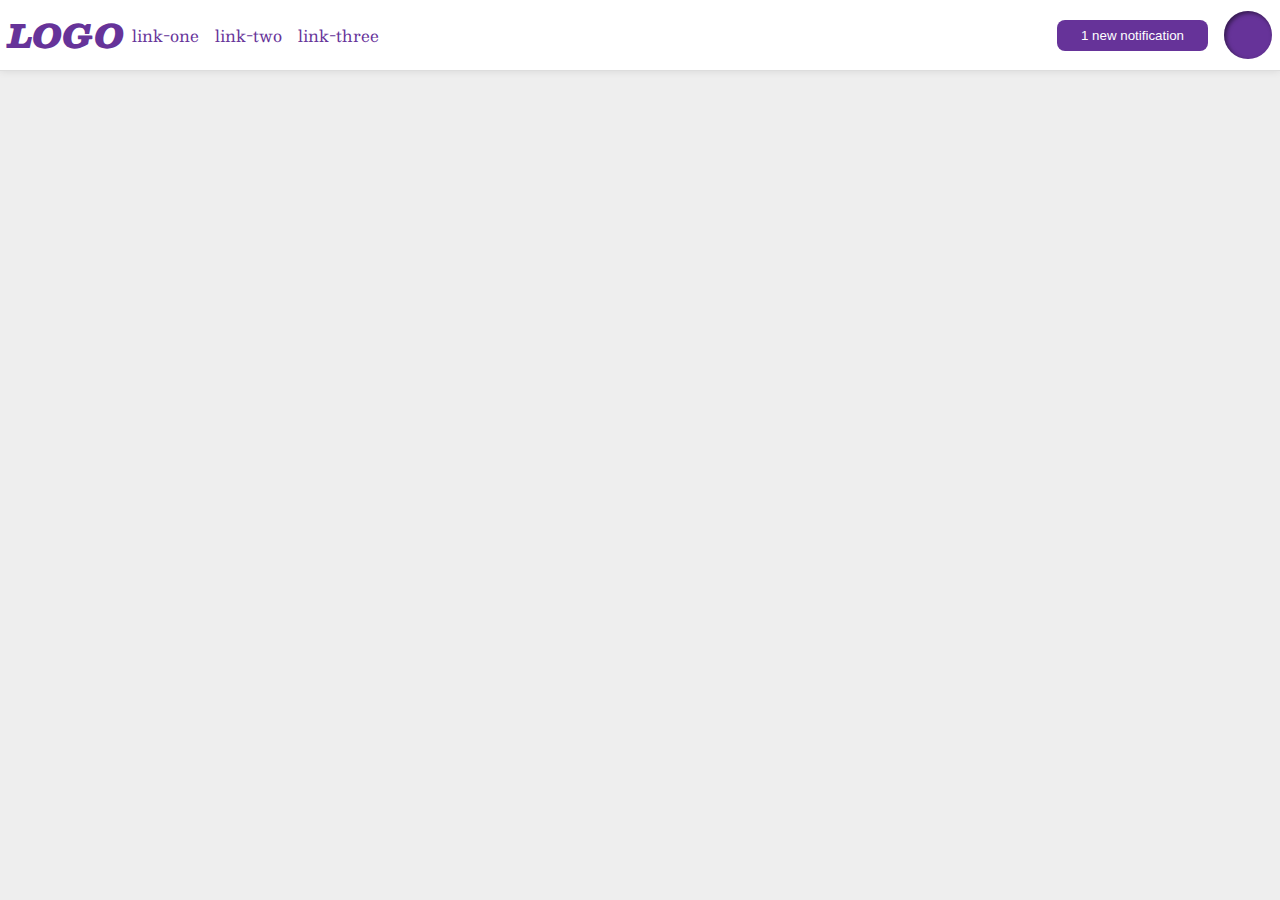
<file: flex/03-flex-header-2/index.html>
<!DOCTYPE html>
<html lang="en">
<head>
  <meta charset="UTF-8">
  <meta http-equiv="X-UA-Compatible" content="IE=edge">
  <meta name="viewport" content="width=device-width, initial-scale=1.0">
  <title>Flex Header 2</title>
  <link rel="stylesheet" href="style.css">
</head>
<body>
  <div class="header">
    <div class="left-side">
      <div class="logo">
        LOGO
      </div>
      <ul class="links">
        <li><a href="#">link-one</a></li>
        <li><a href="#">link-two</a></li>
        <li><a href="#">link-three</a></li>
      </ul>

    </div>
    
    <div class="right-side">
      <button class="notifications">
        1 new notification
      </button>
      <div class="profile-image"></div>
    </div>
    
  </div>
</body>
</html>
</file>
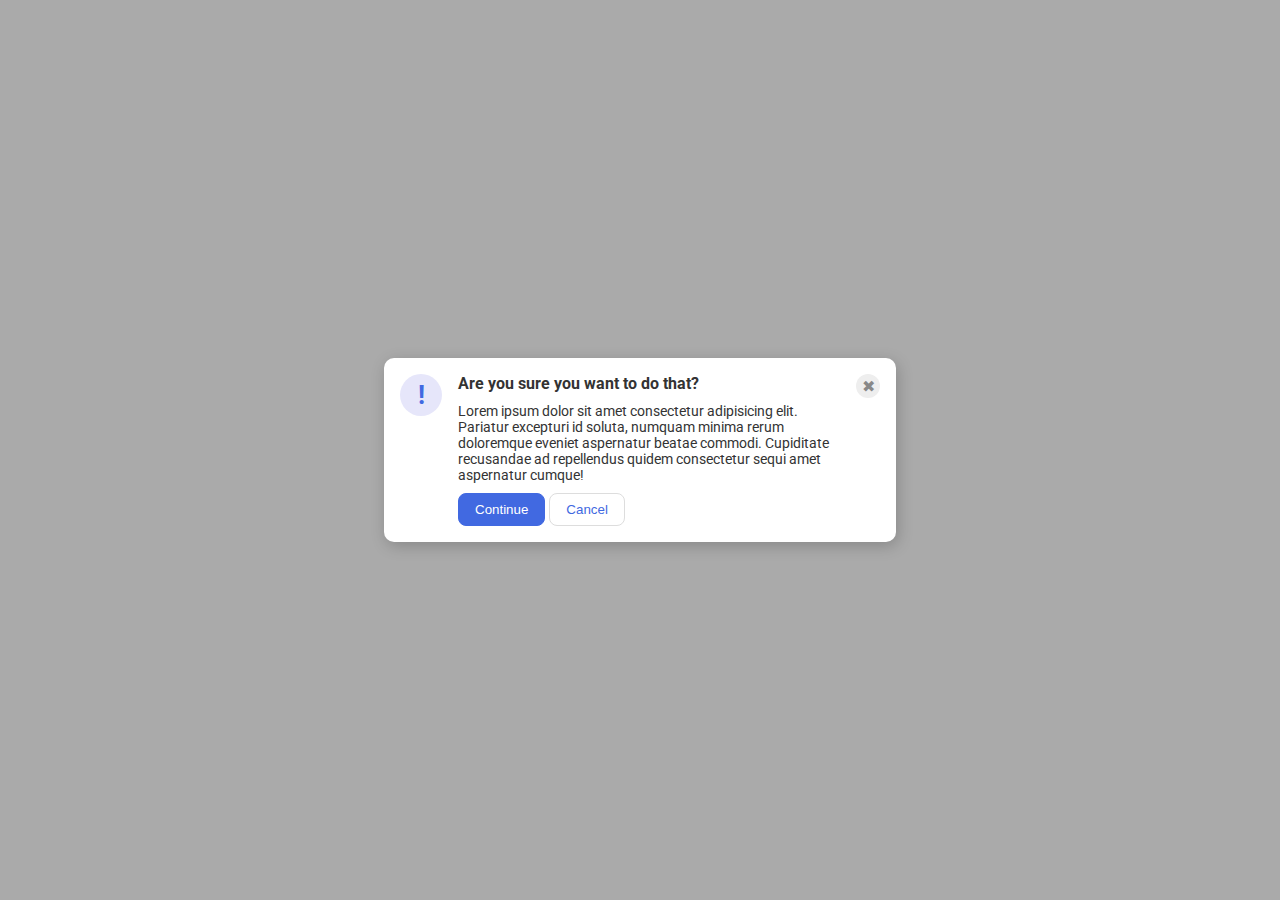
<file: flex/05-flex-modal/index.html>
<!DOCTYPE html>
<html lang="en">
<head>
  <meta charset="UTF-8">
  <meta http-equiv="X-UA-Compatible" content="IE=edge">
  <meta name="viewport" content="width=device-width, initial-scale=1.0">
  <link rel="stylesheet" href="style.css">
  <title>Modal</title>
</head>
<body>
  <div class="modal">
    <div class="titlenav">
      <span class="icon">!</span>
      <span class="header"><strong>Are you sure you want to do that?</strong>
        <div class="text">Lorem ipsum dolor sit amet consectetur adipisicing elit. 
          Pariatur excepturi id soluta, numquam minima rerum doloremque eveniet 
          aspernatur beatae commodi. Cupiditate recusandae ad repellendus quidem 
          consectetur sequi amet aspernatur cumque!</div>

          <div class="buttons">
            <button class="continue">Continue</button>
            <button class="cancel">Cancel</button>
          </div>

      </span>
      <span class="close-button">✖</span>
    </div>


  </div>
</body>
</html>
</file>
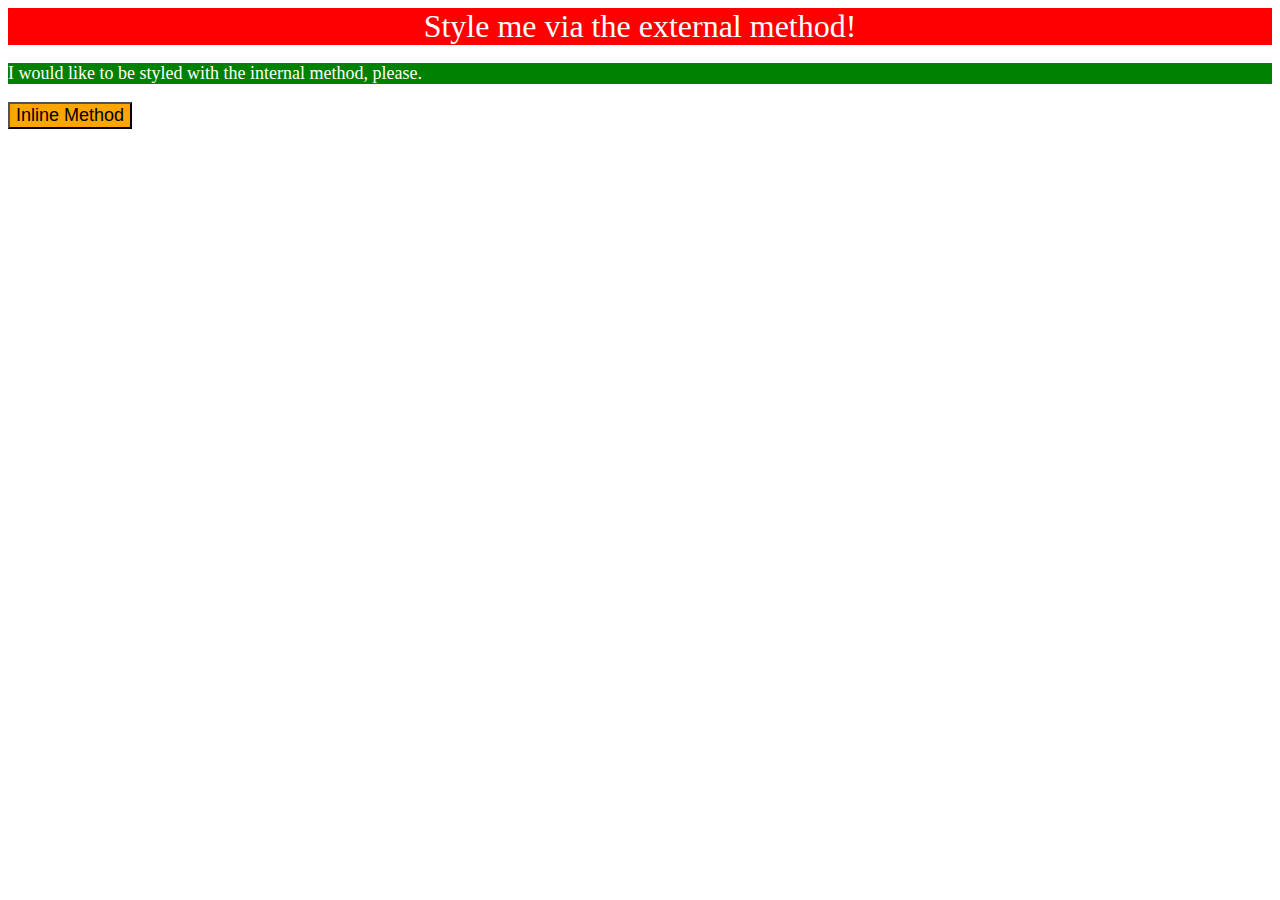
<file: foundations/01-css-methods/index.html>
<!DOCTYPE html>
<html lang="en">
<head>
  <meta charset="UTF-8">
  <meta http-equiv="X-UA-Compatible" content="IE=edge">
  <meta name="viewport" content="width=device-width, initial-scale=1.0">
  <title>Methods for Adding CSS</title>
</head>
<body>
  <link rel="stylesheet" href="style.css">
  <div id="first-line">Style me via the external method!</div>

  <style>
    p {
      background-color: green;
      color: white;
      font-size: 18px;
    }
  </style>
  <p id="second-line">I would like to be styled with the internal method, please.</p>
  <button style="font-size: 18px; background-color: orange;">Inline Method</button>
</body>
</html>
</file>
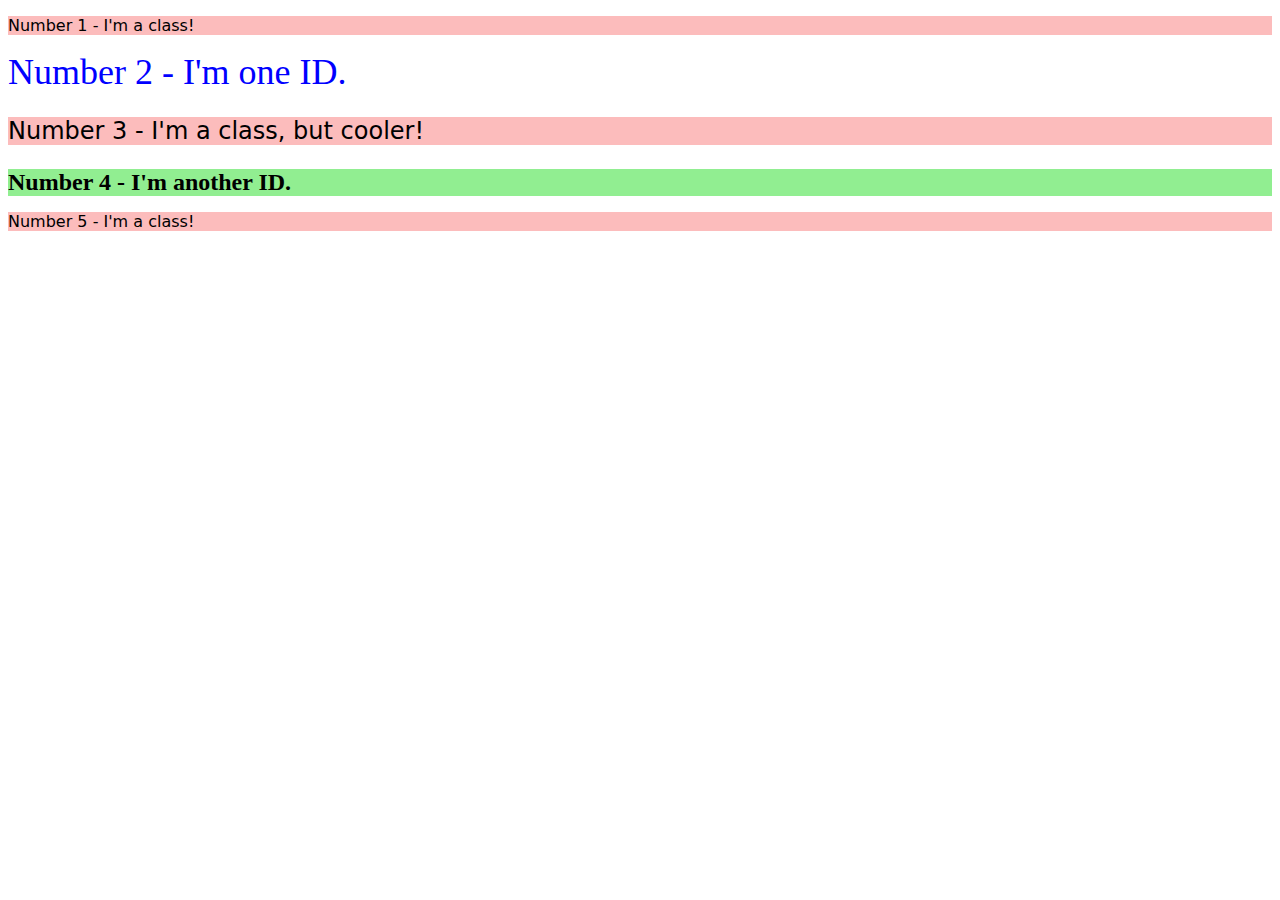
<file: foundations/02-class-id-selectors/index.html>
<!DOCTYPE html>
<html lang="en">
<head>
  <meta charset="UTF-8">
  <meta http-equiv="X-UA-Compatible" content="IE=edge">
  <meta name="viewport" content="width=device-width, initial-scale=1.0">
  <title>Class and ID Selectors</title>
  <link rel="stylesheet" href="style.css">
</head>
<body>
  <p class="first">Number 1 - I'm a class!</p>
  <div id="second">Number 2 - I'm one ID.</div>
  <p class="third">Number 3 - I'm a class, but cooler!</p>
  <div id="fourth">Number 4 - I'm another ID.</div>
  <p class="fifth">Number 5 - I'm a class!</p>
</body>
</html>
</file>
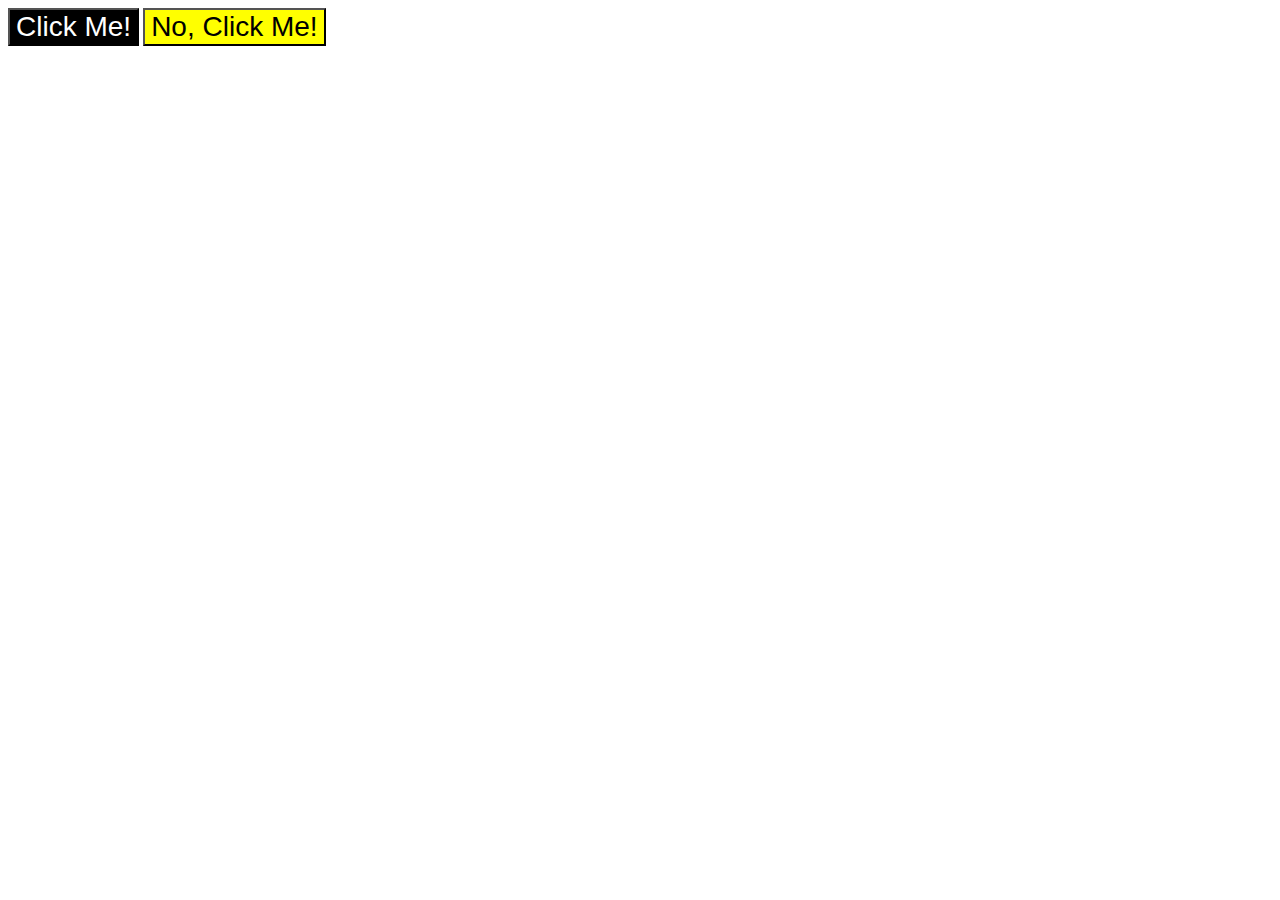
<file: foundations/03-grouping-selectors/index.html>
<!DOCTYPE html>
<html lang="en">
<head>
  <meta charset="UTF-8">
  <meta http-equiv="X-UA-Compatible" content="IE=edge">
  <meta name="viewport" content="width=device-width, initial-scale=1.0">
  <title>Grouping Selectors</title>
  <link rel="stylesheet" href="style.css">
</head>
<body>
  
  <button class="btn1">Click Me!</button>
  <button class="btn2">No, Click Me!</button>
</body>
</html>
</file>
<file: flex/03-flex-header-2/style.css>
/* this is some magical font-importing.  
you'll learn about it later. */
@import url('https://fonts.googleapis.com/css2?family=Besley:ital,wght@0,400;1,900&display=swap');

body {
  margin: 0;
  background: #eee;
  font-family: Besley, serif;
}

.header {
  background: white;
  border-bottom: 1px solid #ddd;
  box-shadow: 0 0 8px rgba(0,0,0,.1);
  display:flex;

  flex-wrap: nowrap;
  align-items: center;
  padding:8px;
  justify-content: space-between;
}

.profile-image {
  background: rebeccapurple;
  box-shadow: inset 2px 2px 4px rgba(0,0,0,.5);
  border-radius: 50%;
  width: 48px;
  height:  48px;
}

.logo {
  color: rebeccapurple;
  font-size: 32px;
  font-weight: 900;
  font-style: italic;
}

button {
  border: none;
  border-radius: 8px;
  background: rebeccapurple;
  color: white;
  padding: 8px 24px;
}

a {
  /* this removes the line under our links */
  text-decoration: none;
  color: rebeccapurple;
}

ul {
  list-style-type: none;
  display:flex;
  margin: 0;
  padding:0;
  padding-left: 8px;
  gap:16px
}

.left-side {
  display:flex;
  flex-wrap: wrap;
  align-items: center;
}
.right-side{
  display: flex;
  flex-wrap: nowrap;
  align-items: center;
  flex-shrink: 0;
  gap: 16px;
}
</file>
<file: flex/05-flex-modal/style.css>
@import url('https://fonts.googleapis.com/css2?family=Roboto:wght@400;700&display=swap');

html, body {
  height: 100%;
}

body {
  font-family: Roboto, sans-serif;
  margin: 0;
  background: #aaa;
  color: #333;
  /* I'll give you this one for free lol */
  display: flex;
  align-items: center;
  justify-content: center;
}

.modal {
  background: white;
  width: 480px;
  border-radius: 10px;
  box-shadow: 2px 4px 16px rgba(0,0,0,.2);
  padding: 1rem;
  
}
.titlenav {
  display: flex;
  gap:1rem;

}

.header {
  display: flex;
  flex-direction: column;
  gap:10px
}
.text {
  font-size: 14px;
}



.icon {
  color: royalblue;
  font-size: 26px;
  font-weight: 700;
  background: lavender;
  width: 42px;
  height: 42px;
  border-radius: 50%;
  display: flex;
  align-items: center;
  justify-content: center;
  flex-shrink: 0;
}

.close-button {
  background: #eee;
  border-radius: 50%;
  color: #888;
  font-weight: 400;
  font-size: 16px;
  height: 24px;
  width: 24px;
  display: flex;
  align-items: center;
  justify-content: center;
  flex-shrink: 0;
}

button {
  padding: 8px 16px;
  border-radius: 8px;
}

button.continue {
  background: royalblue;
  border: 1px solid royalblue;
  color: white;
}

button.cancel {
  background: white;
  border: 1px solid #ddd;
  color: royalblue;
}
</file>
<file: foundations/01-css-methods/style.css>
#first-line {
    background-color: red;
    color: white;
    font-size: 32px;
    text-align: center;
}

body {
    font-family:Cambria, Cochin, Georgia, Times, 'Times New Roman', serif
}
</file>
<file: foundations/02-class-id-selectors/style.css>
.first, .third, .fifth  {
    background-color: rgb(252, 188, 188);
    font-family: Verdana, Dejavu Sans, sans-serif;
    

}


.third {
    font-size: 24px
}

#second {
    color: blue;
    font-size: 36px;
}
#fourth {
    background-color: hsl(120, 73%, 75%);
    font-size: 24px;
    font-weight: bold;
}
</file>
<file: foundations/03-grouping-selectors/style.css>
.btn1, .btn2 {
    font-size: 28px;
    font-family: Helvetica, 'Times New Roman', sans-serif;
    
}

.btn1 {
    background-color: black;
    color: white;
}

.btn2 {
    background-color: yellow;
}
</file>
